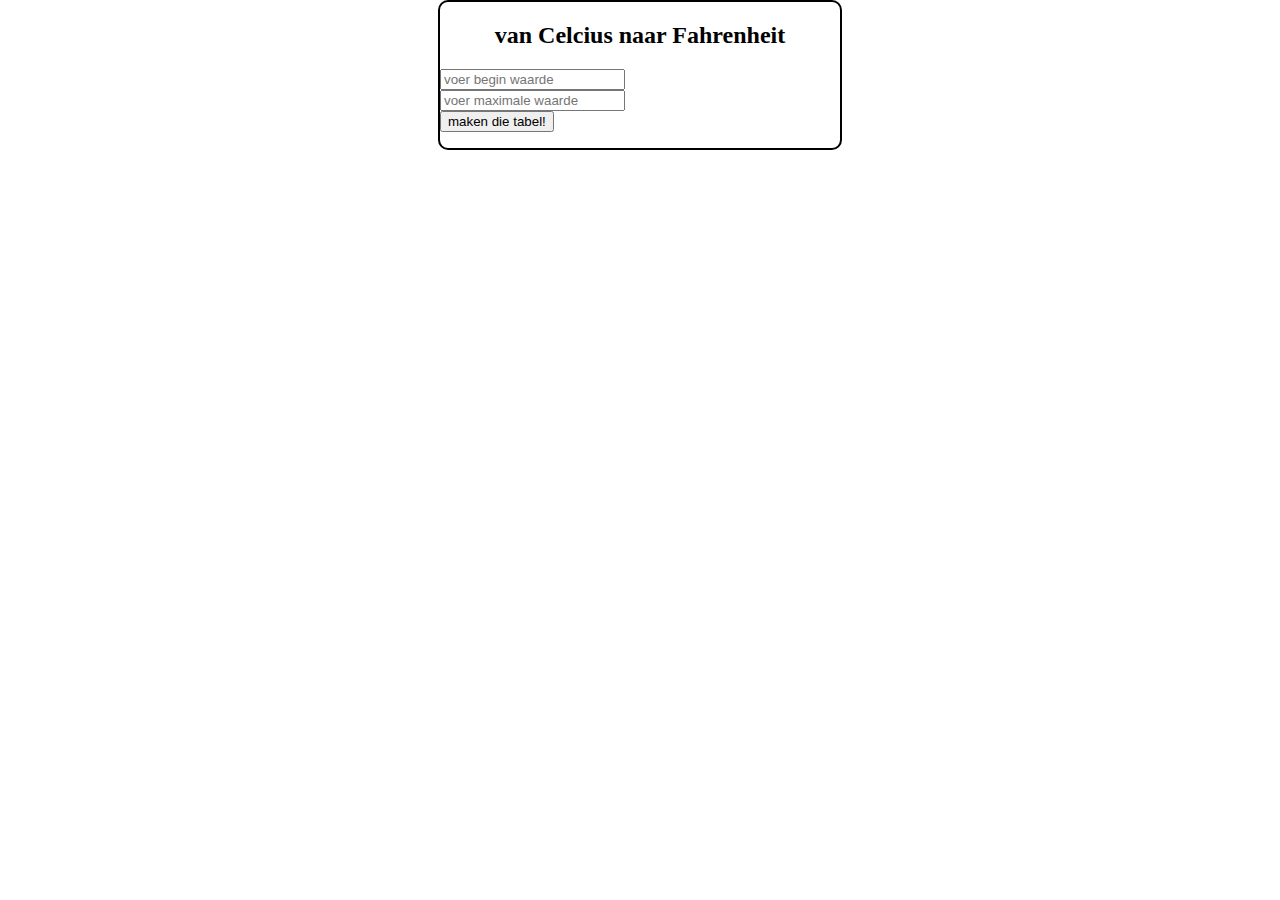
<file: work/JS/js09-3.html>
<!DOCTYPE html>
<html lang="nl">
    <head>
        <meta charset="UTF-8">
        <meta name="author" content="Noman Jabbar">
        <link rel="stylesheet" type="text/css" href="styles.css">
        <script src="tablescript.js"></script>
        <title>js09-3</title>
    </head>
    <body>
        <h2>van Celcius naar Fahrenheit</h2>
        <input type="text" id="input" placeholder="voer begin waarde"><br>
        <input type="text" id="maxInput" placeholder="voer maximale waarde"><br>
        <button onclick="table()">maken die tabel!</button><br>
        <p id="tabel"></p>
    </body>
</html>
</file>
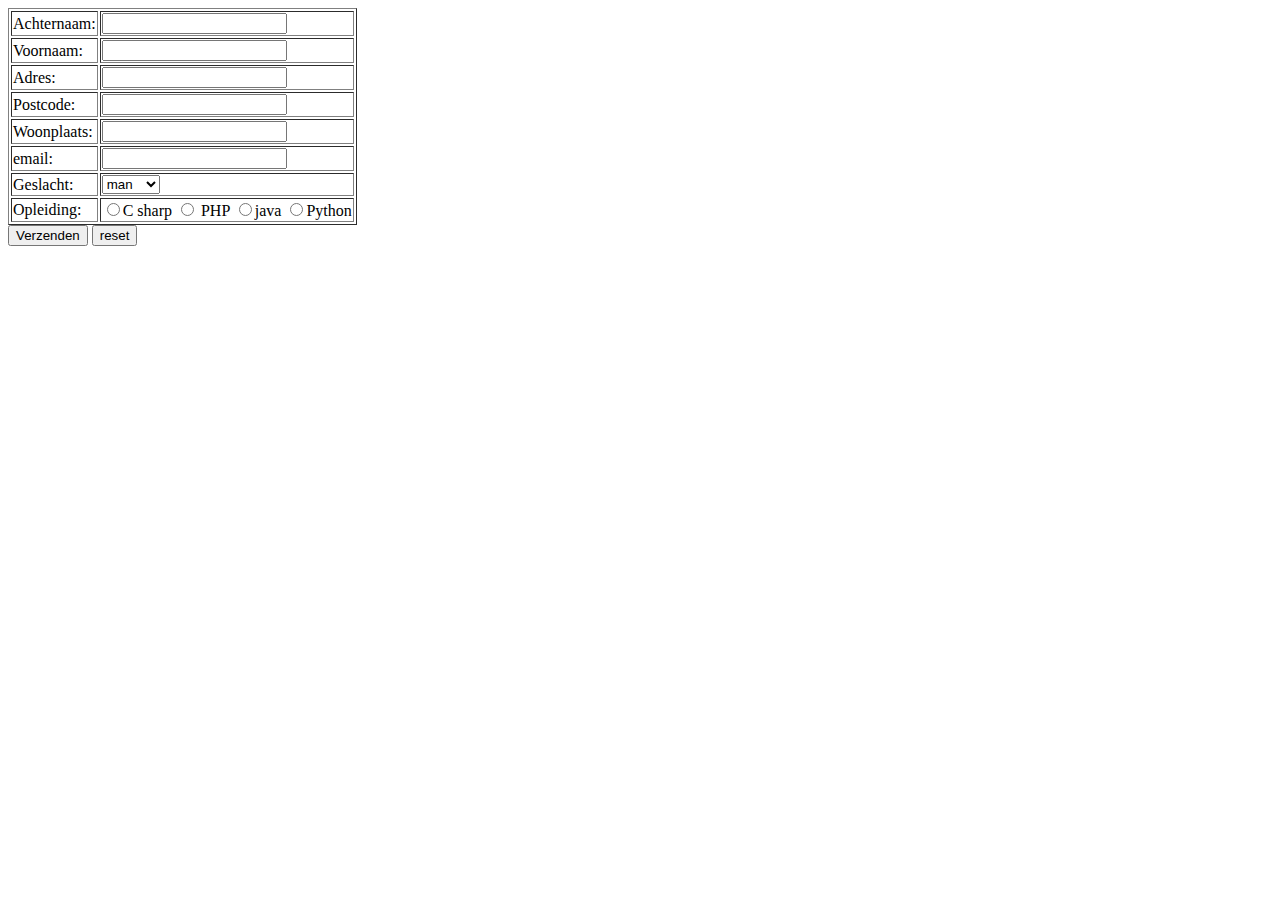
<file: work/PHP/Lab05.html>
<!DOCTYPE html>
<html>
    <head>
        <meta charset="utf-8"></meta>
        <title>
            lab05
        </title>
    </head>
    <body>
        <form action="lab05form.php" method="POST">
            <table border = '1'>
                <tbody>
                    <tr>
                        <td>
                            Achternaam:
                        </td>
                        <td>
                            <input type = 'text' name = 'achternaam'>
                        </td>
                    </tr>
                    <tr>
                        <td>
                            Voornaam:
                        </td>
                        <td>
                            <input type = 'text' name = 'voornaam'>
                        </td>
                    </tr>
                    <tr>
                        <td>
                            Adres:
                        </td>
                        <td>
                            <input type = 'text' name = 'adres'>
                        </td>
                    </tr>
                    <tr>
                        <td>
                            Postcode:
                        </td>
                        <td>
                            <input type = 'text' name = 'postcode'>
                        </td>
                    </tr>
                    <tr>
                        <td>
                            Woonplaats:
                        </td>
                        <td>
                            <input type = 'text' name = 'woonplaats'>
                        </td>
                    </tr>
                    <tr>
                        <td>
                            email:
                        </td>
                        <td>
                            <input type = 'email' name = 'email'>
                        </td>
                    </tr>
                    <tr>
                        <td>
                            Geslacht:
                        </td>
                        <td>
                            <select name= 'geslacht'>
                                <option value = 'man'>
                                    man
                                </option>
                                <option value = 'vrouw'>
                                    vrouw
                                </option>
                            </select>
                        </td>
                    </tr>
                    <tr>
                        <td>
                            Opleiding:
                        </td>
                        <td>
                            <input type="radio" name="opleiding" value="C#">C sharp
                            <input type="radio" name="opleiding" value="PHP"> PHP
                            <input type="radio" name="opleiding" value="Java">java
                            <input type="radio" name="opleiding" value="Python">Python
                        </td>
                    </tr>
                </tbody>
            </table>
            <input type="submit" name="submit" value="Verzenden">
            <input type="reset" value="reset">
        </form>
    </body>
</html>
</file>
<file: work/JS/styles.css>
table, tr, th, td{
            border: 1px solid black;
}

body{
    width: 400px;
    border: 2px solid black;
    border-radius: 10px;
    margin: 0 auto;
}

h2{
    text-align: center;
}

td:hover{
    background-color: chartreuse;
}
</file>
